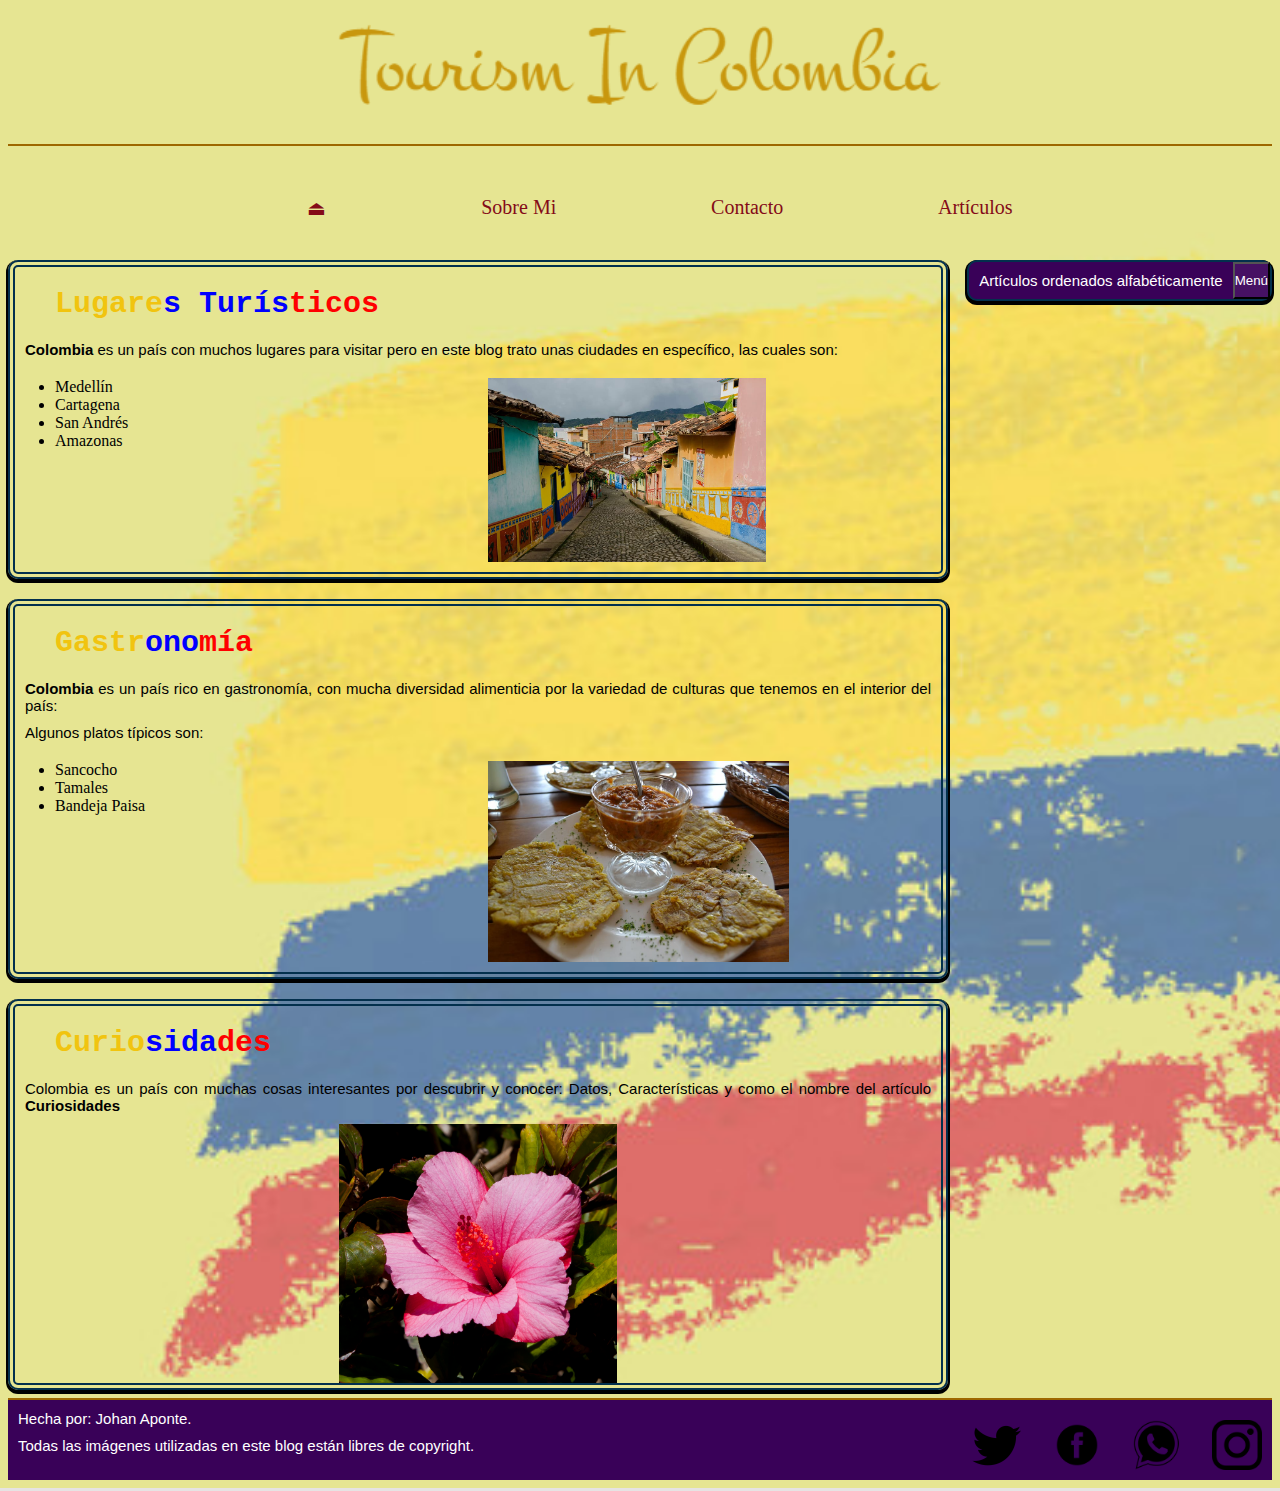
<file: index.html>
<!DOCTYPE html>
<html>
	<head>
		<meta charset="utf-8" />
		<link rel="icon" href="../IMG/colombia-g5a3bab6fe_1280.png">
		<title>TinC</title>
		<link rel="stylesheet" href="CSS/style.css"/>

		<link rel="preconnect" href="https://fonts.googleapis.com" />
		<link rel="preconnect" href="https://fonts.gstatic.com" crossorigin />
		<link href="https://fonts.googleapis.com/css2?family=Over+the+Rainbow&display=swap" rel="stylesheet" />
	</head>
	<body>

		<header  id="header">
			<a href="index.html"><img id="titulo" href="index.html" src="IMG/logo (1).png"></a>

			<hr>
			
		</header>

		<nav>
			<ul id="menu-horizontal">
				<li><a href="index.html">⏏</a></li>
				<li><a href="HTML/sobremi.html">Sobre Mi</a></li>
				<li><a href="HTML/contacto.html">Contacto</a></li>
				<li><a href="HTML/index.html#articulos">Artículos</a>
					<ul id="menu-vertical">
						<li><a href="HTML/art1.html"> Lugares Turísticos</a></li>
						<li><a href="HTML/art2.html">Gastronomía</a></li>
						<li><a href="HTML/art3.html">Curiosidades</a></li>
					</ul>
				</li>
			</ul>
		</nav>

		<main id="articulos">	
			<div class="flex">	
				<article id="resumen_art">
					<div class="container-resumen">
						<h1><a  class="enlace-resumen" href="HTML/art1.html"><span class="yellow">Lugare</span><span class="blue">s Turís</span>ticos</a></h1>
						<p><strong>Colombia</strong> es un país con muchos lugares para visitar pero en este blog trato unas ciudades en específico, las cuales son:</p>
						<div class="container3">
							<ul>
								<li>Medellín</li>
								<li>Cartagena</li>
								<li>San Andrés</li>
								<li>Amazonas</li>
							</ul>
							<img id="img-resumen" src="IMG/colombia-guatape-tourism-places-of-interest.jpg" alt="Imagen de una Calle colombiana">
						</div>
					</div>
					<div class="container-resumen">
						<h1><a class="enlace-resumen"href="HTML/art2.html"><span class="yellow">Gastr</span><span class="blue">ono</span>mía</a></h1>
						<p><strong>Colombia </strong>es un país rico en gastronomía, con mucha diversidad alimenticia por la variedad de culturas que tenemos en el interior del país: </p>
						<p>Algunos platos típicos son:</p>
						<div class="container3">
							<ul>
								<li>Sancocho</li>
								<li>Tamales</li>
								<li>Bandeja Paisa</li>
							</ul>
							<img id="img-resumen1" src="IMG/plantani-food-colombia-lemonade.jpg" alt="Imagen de Patacones">
						</div>
					</div>
					<div class="container-resumen">
						<h1><a class="enlace-resumen"href="HTML/art3.html"><span class="yellow">Curio</span><span class="blue">sida</span>des</a></h1>
						<p>Colombia es un país con muchas cosas interesantes por descubrir y conocer: Datos, Características y como el nombre del artículo <strong>Curiosidades</strong></p>
						<img id="img-resumen2"src="IMG/Cayena_(Hibiscus_rosa-sinensis),_jardín_del_molino,_Sierra_de_San_Felipe,_Setúbal,_Portugal,_2012-05-11,_DD_02.jpg">
					</div>
				</article>

				<article>	
					<div class="lateral">
						<div id="titulo-lat">
							<p id="titulo-lateral">Artículos ordenados alfabéticamente</p>
							<button><a href="#menu-desplegable">Menú</a></button>
						</div>

						<div id="menu-desplegable">
							<ol id="lista-lateral">
								<li><a href="HTML/art1.html#amazonas">Amazonas/Lugares Turísticos</a></li>
								<li><a href="HTML/art2.html#bandeja"> Bandeja Paisa/Gastronomía</a></li>
								<li><a href="HTML/art1.html#cartagena"> Cartagena/Lugares Turísticos</a></li>
								<li><a href="HTML/contacto.html">Contacto</a></li>
								<li><a href="HTML/art2.html">Gastronomía</a></li>
								<li><a href="HTML/art1.html">Lugares Turísticos</a></li>
								<li><a href="HTML/art1.html#medellin">Medellín/Lugares Turísticos</a></li>
								<li><a href="HTML/art1.html#sanandres">San Andrés/Lugares Turísticos</a></li>
								<li><a href="HTML/art2.html#sancocho">Sancocho/Gastronomía</a></li>
								<li><a href="HTML/sobremi.html">Sobre Mi</a></li>
								<li><a href="HTML/art2.html#tamal">Tamales</a></li>
							</ol>
						</div>
					</div>
				</article>
			</div>
		</main>

		<footer>
			<div class="footer">
			<hr>
			<div class="container-footer">
				<div>
					<p>Hecha por: Johan Aponte.</p>
					
					<p>Todas las imágenes utilizadas en este blog están libres de copyright.</p>
				</div>
				<div>
					<a href="https://www.instagram.com " target="_blank"><img  class="logos-redes" src="IMG/pngwing.com (1).png" alt="logo de Instagram"></a>
					<a href="https://web.whatsapp.com/" target="_blank"><img class="logos-redes" src="IMG/pngwing.com (2).png" alt="logo de Whatsapp"></a>
					<a href="https://www.facebook.com/facebook/?locale=es_LA" target="_blank"><img class="logos-redes" src="IMG/pngwing.com (3).png" alt="logo de Facebook"></a>
					<a href="https://twitter.com/explore?lang=es" target="_blank"><img  class="logos-redes" src="IMG/pngwing.com (4).png" alt="logo de Twitter"></a>
				</div>
			</div>
		</footer>
	</body>
</html>
</file>
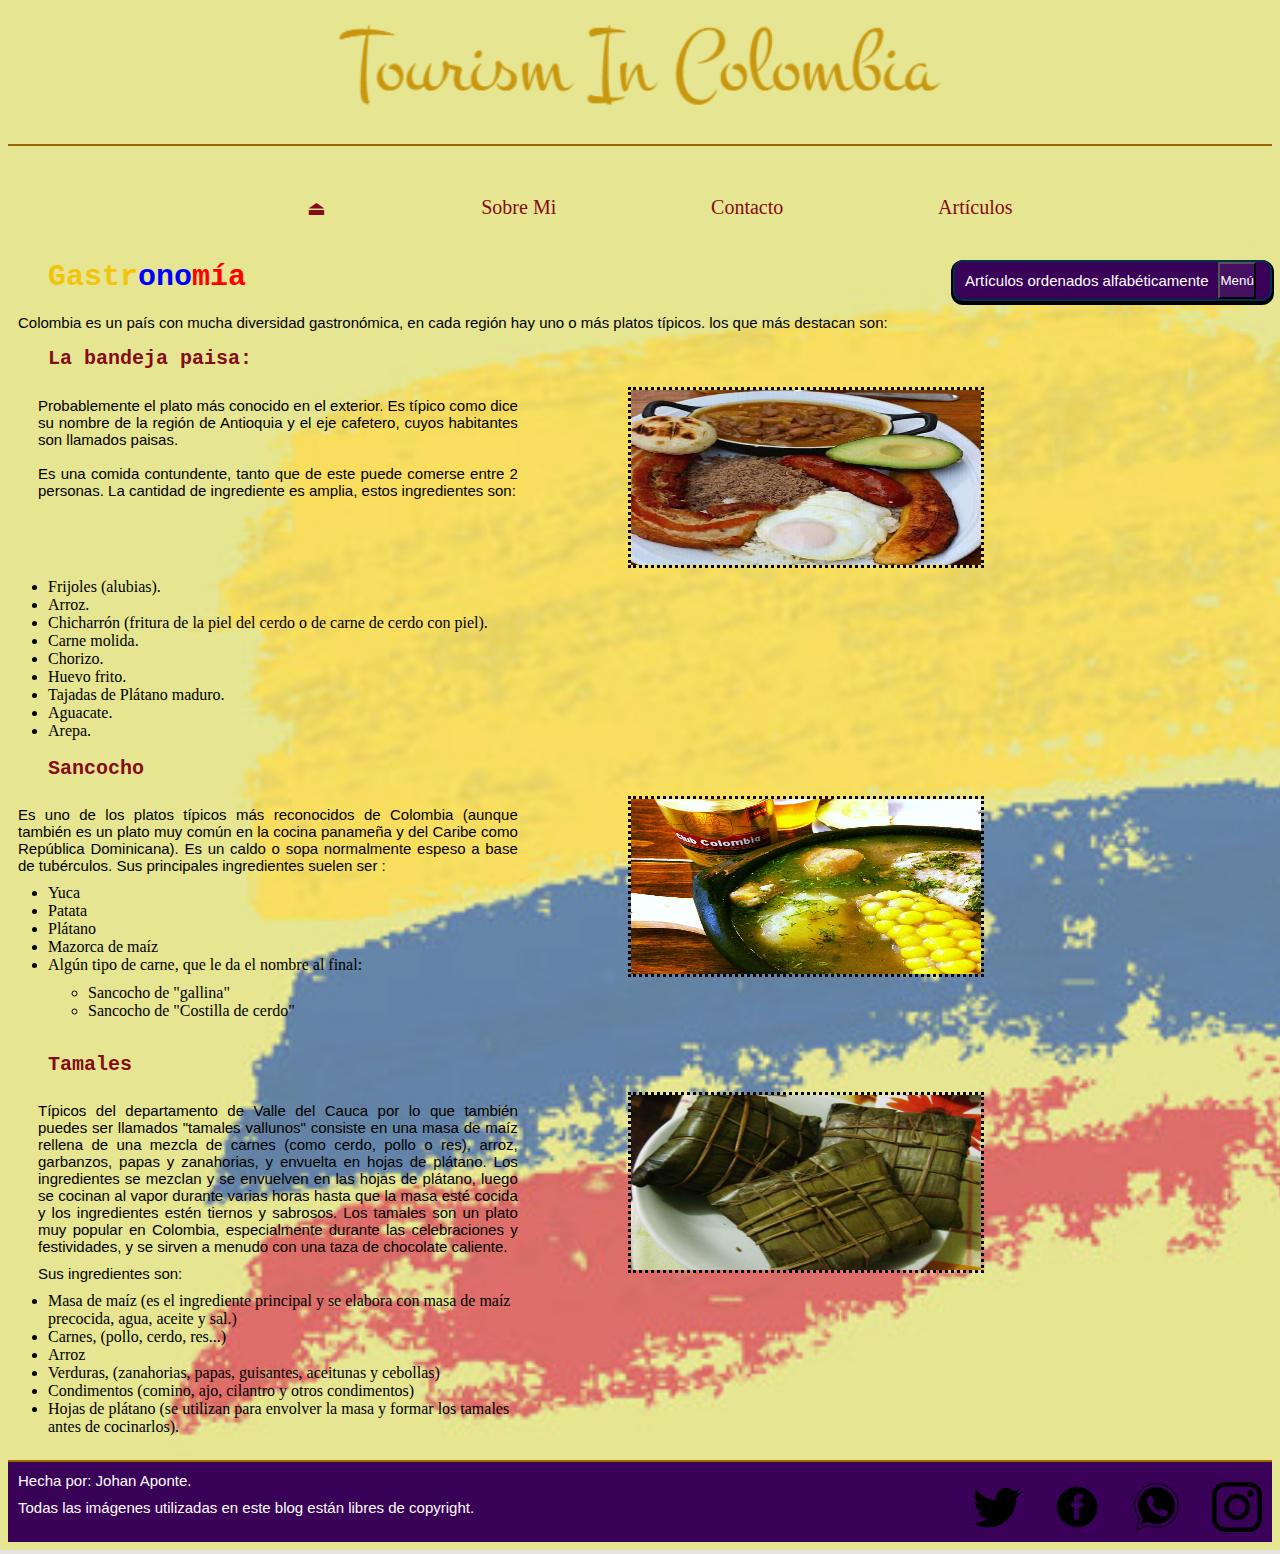
<file: HTML/art2.html>
<!DOCTYPE html>
<html>
	<head>
		<meta charset="utf-8" />
		<link rel="icon" href="../IMG/colombia-g5a3bab6fe_1280.png">
		<title>TinC</title>
		<link rel="stylesheet" href="../CSS/style.css" />

		<link rel="preconnect" href="https://fonts.googleapis.com" />
		<link rel="preconnect" href="https://fonts.gstatic.com" crossorigin />
		<link href="https://fonts.googleapis.com/css2?family=Over+the+Rainbow&display=swap" rel="stylesheet" />
	</head>
	<body>
		<header  id="header">	
			<a href="../index.html"><img id="titulo" href="../index.html" src="../IMG/logo (1).png"></a>

			<hr>
			
		</header>

		<nav>
			<ul id="menu-horizontal">
				<li><a href="../index.html">⏏</a></li>
				<li><a href="sobremi.html">Sobre Mi</a></li>
				<li><a href="contacto.html">Contacto</a></li>
				<li><a href="../index.html#articulos">Artículos</a>
					<ul id="menu-vertical">
						<li><a href="art1.html"> Lugares Turísticos</a></li>
						<li><a href="art2.html">Gastronomía</a></li>
						<li><a href="art3.html">Curiosidades</a></li>
					</ul>
				</li>
			</ul>
		</nav>

		<main>
			<div class="flex">
				<div class="principal">
					<h1><a class="enlace-resumen" href="art1.html"><span class="yellow">Gastr</span><span class="blue">ono</span>mía</a></h1>

					<p>
						Colombia es un país con mucha diversidad gastronómica, en cada región hay
						uno o más platos típicos. los que más destacan son:
					</p>

					<h2 id="bandeja">
						<a href="https://es.wikipedia.org/wiki/Bandeja_paisa" target="_blank">La bandeja paisa:</a>
					</h2>

					<div class="container">

						<p class="ali-p">
							Probablemente el plato más conocido en el exterior. Es típico como dice su
							nombre de la región de Antioquia y el eje cafetero, cuyos habitantes son
							llamados paisas.
							<br>
							<br>
							Es una comida contundente, tanto que de este puede comerse entre 2
							personas. La cantidad de ingrediente es amplia, estos ingredientes son:
						</p>

						<img class="img-city" src="../IMG/32158390698_477efd195c_z.jpg" alt="Imagen de La Bandeja Paisa" />

					</div>



					<ul>
						<li>Frijoles (alubias).</li>
						<li>Arroz.</li>
						<li>Chicharrón (fritura de la piel del cerdo o de carne de cerdo con piel).</li>
						<li>Carne molida.</li>
						<li>Chorizo.</li>
						<li>Huevo frito.</li>
						<li>Tajadas de Plátano maduro.</li>
						<li>Aguacate.</li>
						<li>Arepa.</li>
					</ul>

					<h2 id="sancocho">
						<a href="https://es.wikipedia.org/wiki/Sancocho" target="_blank">Sancocho</a>
					</h2>
					
					<div class="container">
						<div>
							<p>
								Es uno de los platos típicos más reconocidos de Colombia (aunque también es un plato muy común en la
								cocina panameña y del Caribe como República Dominicana). Es un caldo o sopa normalmente espeso a base de
								tubérculos. Sus principales ingredientes suelen ser :
							</p>

							<ul>
								<li>Yuca</li>
								<li>Patata</li>
								<li>Plátano</li>
								<li>Mazorca de maíz</li>
								<li>Algún tipo de carne, que le da el nombre al final:</li>
								<ul>
									<li>Sancocho de "gallina"</li>
									<li>Sancocho de "Costilla de cerdo"</li>
								</ul>
							</ul>
						</div>
						<img class="img-city" src="../IMG/8193628295_bf8718fd7b_z.jpg">
					</div>

					<h2 id="tamal">
						<a href="https://es.wikipedia.org/wiki/Tamal" target="_blank">Tamales</a>
					</h2>

					<div class="container">
						<div>
							<p class="ali-p">
								Típicos del departamento de Valle del Cauca por lo que también puedes ser llamados "tamales vallunos"
								consiste en una masa de maíz rellena de una mezcla de carnes (como cerdo, pollo o res), arroz, garbanzos,
								papas y zanahorias, y envuelta en hojas de plátano. Los ingredientes se mezclan y se envuelven en las hojas
								de plátano, luego se cocinan al vapor durante varias horas hasta que la masa esté cocida y los ingredientes
								estén tiernos y sabrosos. Los tamales son un plato muy popular en Colombia, especialmente durante
								las celebraciones y festividades, y se sirven a menudo con una taza de chocolate caliente.
							</p>
							<p class="ali-p">Sus ingredientes son:</p>

							<ul>
								<li>Masa de maíz (es el ingrediente principal y se elabora con masa de maíz precocida, agua, aceite y sal.)
								</li>
								<li>Carnes, (pollo, cerdo, res...)</li>
								<li>Arroz</li>
								<li>Verduras, (zanahorias, papas, guisantes, aceitunas y cebollas)</li>
								<li>Condimentos (comino, ajo, cilantro y otros condimentos)</li>
								<li>Hojas de plátano (se utilizan para envolver la masa y formar los tamales antes de cocinarlos).</li>
							</ul>
						</div>
						<img class="img-city" src="../IMG/Tamales_de_Lunahuaná.jpg">
					</div>
				</div>
				<div class="lateral1">
					<div id="titulo-lat">
						<p id="titulo-lateral">Artículos ordenados alfabéticamente</p>
						<button><a href="#menu-desplegable">Menú</a></button>
					</div>

					<div id="menu-desplegable">
						<ol id="lista-lateral">
							<li><a href="art1.html#amazonas">Amazonas/Lugares Turísticos</a></li>
							<li><a href="art2.html#bandeja"> Bandeja Paisa/Gastronomía</a></li>
							<li><a href="art1.html#cartagena"> Cartagena/Lugares Turísticos</a></li>
							<li><a href="contacto.html">Contacto</a></li>
							<li><a href="art3.html#Curiosidad">Curiosidades</a></li>
							<li><a href="art2.html">Gastronomía</a></li>
							<li><a href="art1.html">Lugares Turísticos</a></li>
							<li><a href="art1.html#medellin">Medellín/Lugares Turísticos</a></li>
							<li><a href="art1.html#sanandres">San Andrés/Lugares Turísticos</a></li>
							<li><a href="art2.html#sancocho">Sancocho/Gastronomía</a></li>
							<li><a href="sobremi">Sobre Mi</a></li>
							<li><a href="art2.html#tamal">Tamales</a></li>
						</ol>
					</div>
				</div>
			</div>
		</main>

		<footer>
			
			<div class="footer">
			<hr>
			<div class="container-footer">
				<div>
					<p>Hecha por: Johan Aponte.</p>
					
					<p>Todas las imágenes utilizadas en este blog están libres de copyright.</p>
				</div>
				<div>
					<a href="https://www.instagram.com " target="_blank"><img  class="logos-redes" src="../IMG/pngwing.com (1).png" alt="logo de Instagram"></a>
					<a href="https://web.whatsapp.com/" target="_blank"><img class="logos-redes" src="../IMG/pngwing.com (2).png" alt="logo de Whatsapp"></a>
					<a href="https://www.facebook.com/facebook/?locale=es_LA" target="_blank"><img class="logos-redes" src="../IMG/pngwing.com (3).png" alt="logo de Facebook"></a>
					<a href="https://twitter.com/explore?lang=es" target="_blank"><img  class="logos-redes" src="../IMG/pngwing.com (4).png" alt="logo de Twitter"></a>
				</div>
			</div>


		</footer>

	</body>
</html>
</file>
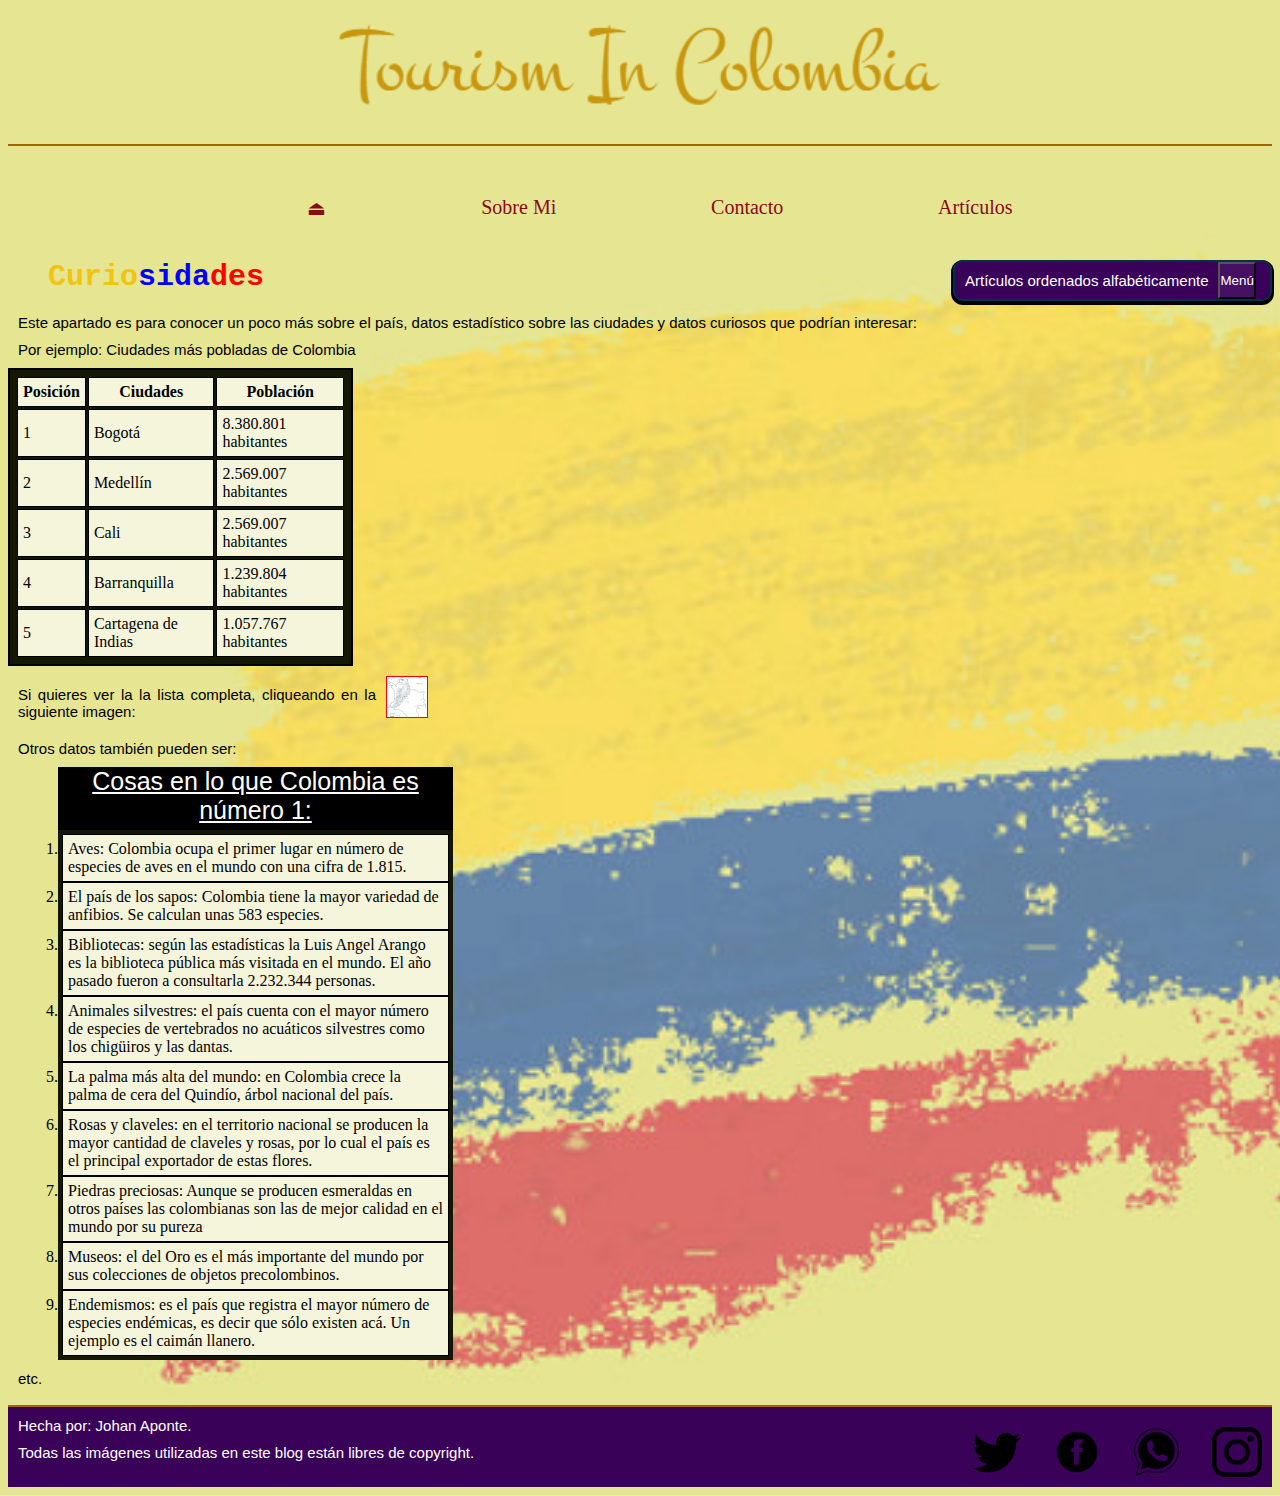
<file: HTML/art3.html>
<!DOCTYPE html>
<html>
	<head>
		<meta charset="utf-8" />
		<link rel="icon" href="../IMG/colombia-g5a3bab6fe_1280.png">
		<title>TinC</title>
		<link rel="stylesheet" href="../CSS/style.css" />

		<link rel="preconnect" href="https://fonts.googleapis.com" />
		<link rel="preconnect" href="https://fonts.gstatic.com" crossorigin />
		<link href="https://fonts.googleapis.com/css2?family=Over+the+Rainbow&display=swap" rel="stylesheet" />
	</head>
	<body>
		<header  id="header">	
			<a href="../index.html"><img id="titulo" href="../index.html" src="../IMG/logo (1).png"></a>

			<hr>
			
		</header>

		<nav>
			<ul id="menu-horizontal">
				<li><a href="../index.html">⏏</a></li>
				<li><a href="sobremi.html">Sobre Mi</a></li>
				<li><a href="contacto.html">Contacto</a></li>
				<li><a href="../index.html#articulos">Artículos</a>
					<ul id="menu-vertical">
						<li><a href="art1.html"> Lugares Turísticos</a></li>
						<li><a href="art2.html">Gastronomía</a></li>
						<li><a href="art3.html">Curiosidades</a></li>
					</ul>
				</li>
			</ul>
		</nav>

		<main>
			<div class="flex">
				<div class="principal">
					<h1 id="curiosidades"><a class="enlace-resumen" href="art1.html"><span class="yellow">Curio</span><span class="blue">sida</span>des</a></h1>
					
						<p> Este apartado es para conocer un poco más sobre el país, datos estadístico sobre las ciudades
							y datos curiosos que podrían interesar:
						</p>
						<p>Por ejemplo: Ciudades más pobladas de Colombia</p>
					<div id="tabla">	
						<table>
							<tr>
								<th>Posición</th>
								<th>Ciudades</th>
								<th>Población</th>
							</tr>
							<tr>
								<td>1</td>
								<td>Bogotá</td>
								<td>8.380.801 habitantes</td>
							</tr>
							<tr>
								<td>2</td>
								<td>Medellín</td>
								<td> 2.569.007 habitantes</td>
							</tr>
							<tr>
								<td>3</td>
								<td>Cali</td>
								<td> 2.569.007 habitantes</td>
							</tr>
							<tr>
								<td>4</td>
								<td>Barranquilla</td>
								<td>1.239.804 habitantes</td>
							</tr>
							<tr>
								<td>5</td>
								<td>Cartagena de Indias</td>
								<td>1.057.767 habitantes</td>
							</tr>
						</table>
					</div>
					<div id="click">	
						<p>
							Si quieres ver la la lista completa, cliqueando en la siguiente imagen:
						</p>
						
					<a href="https://libretilla.com/ciudades-mas-grandes-de-colombia-por-poblacion/" target="_blank"><img id="img-click"  src="../IMG/Figura-1-Territorio-colombiano-siglo-XX_Q320.jpg" alt="Imagen del mapa de Colombia" ></a>
					</div>

					<p> Otros datos también pueden ser:   </p>
					<div id="top">
						<p>Cosas en lo que Colombia es número 1:</p>
						<ol>
							<li>Aves: Colombia ocupa el primer lugar en número de especies de aves en el mundo con una cifra de 1.815.</li>
							<li>El país de los sapos: Colombia tiene la mayor variedad de anfibios. Se calculan unas 583 especies.</li>
							<li>Bibliotecas: según las estadísticas la Luis Angel Arango es la biblioteca pública más visitada en el mundo. El año pasado fueron a consultarla 2.232.344 personas.</li>
							<li>Animales silvestres: el país cuenta con el mayor número de especies de vertebrados no acuáticos silvestres como los chigüiros y las dantas.</li>
							<li>La palma más alta del mundo: en Colombia crece la palma de cera del Quindío, árbol nacional del país.</li>
							<li> Rosas y claveles: en el territorio nacional se producen la mayor cantidad de claveles y rosas, por lo cual el país es el principal exportador de estas flores.</li>
							<li> Piedras preciosas: Aunque se producen esmeraldas en otros países las colombianas son las de mejor calidad en el mundo por su pureza</li>
							<li>Museos: el del Oro es el más importante del mundo por sus colecciones de objetos precolombinos.</li>
							<li>Endemismos: es el país que registra el mayor número de especies endémicas, es decir que sólo existen acá. Un ejemplo es el caimán llanero.</li>
						</ol>
					</div>
					<p>etc.</p>
				</div>
				<div class="lateral1">
					<div id="titulo-lat">
						<p id="titulo-lateral">Artículos ordenados alfabéticamente</p>
						<button><a href="#menu-desplegable">Menú</a></button>
					</div>

					<div id="menu-desplegable">
						<ol id="lista-lateral">
							<li><a href="art1.html#amazonas">Amazonas/Lugares Turísticos</a></li>
							<li><a href="art2.html#bandeja"> Bandeja Paisa/Gastronomía</a></li>
							<li><a href="art1.html#cartagena"> Cartagena/Lugares Turísticos</a></li>
							<li><a href="contacto.html">Contacto</a></li>
							<li><a href="art3.html#Curiosidad">Curiosidades</a></li>
							<li><a href="art2.html">Gastronomía</a></li>
							<li><a href="art1.html">Lugares Turísticos</a></li>
							<li><a href="art1.html#medellin">Medellín/Lugares Turísticos</a></li>
							<li><a href="art1.html#sanandres">San Andrés/Lugares Turísticos</a></li>
							<li><a href="art2.html#sancocho">Sancocho/Gastronomía</a></li>
							<li><a href="sobremi.html">Sobre Mi</a></li>
							<li><a href="art2.html#tamal">Tamales</a></li>
						</ol>
					</div>
				</div>
			</div>
		</main>

		<footer>
			
			<div class="footer">
			<hr>
			<div class="container-footer">
				<div>
					<p>Hecha por: Johan Aponte.</p>
					
					<p>Todas las imágenes utilizadas en este blog están libres de copyright.</p>
				</div>
				<div>
					<a href="https://www.instagram.com " target="_blank"><img  class="logos-redes" src="../IMG/pngwing.com (1).png" alt="logo de Instagram"></a>
					<a href="https://web.whatsapp.com/" target="_blank"><img class="logos-redes" src="../IMG/pngwing.com (2).png" alt="logo de Whatsapp"></a>
					<a href="https://www.facebook.com/facebook/?locale=es_LA" target="_blank"><img class="logos-redes" src="../IMG/pngwing.com (3).png" alt="logo de Facebook"></a>
					<a href="https://twitter.com/explore?lang=es" target="_blank"><img  class="logos-redes" src="../IMG/pngwing.com (4).png" alt="logo de Twitter"></a>
				</div>
			</div>


		</footer>

	</body>
</html>
</file>
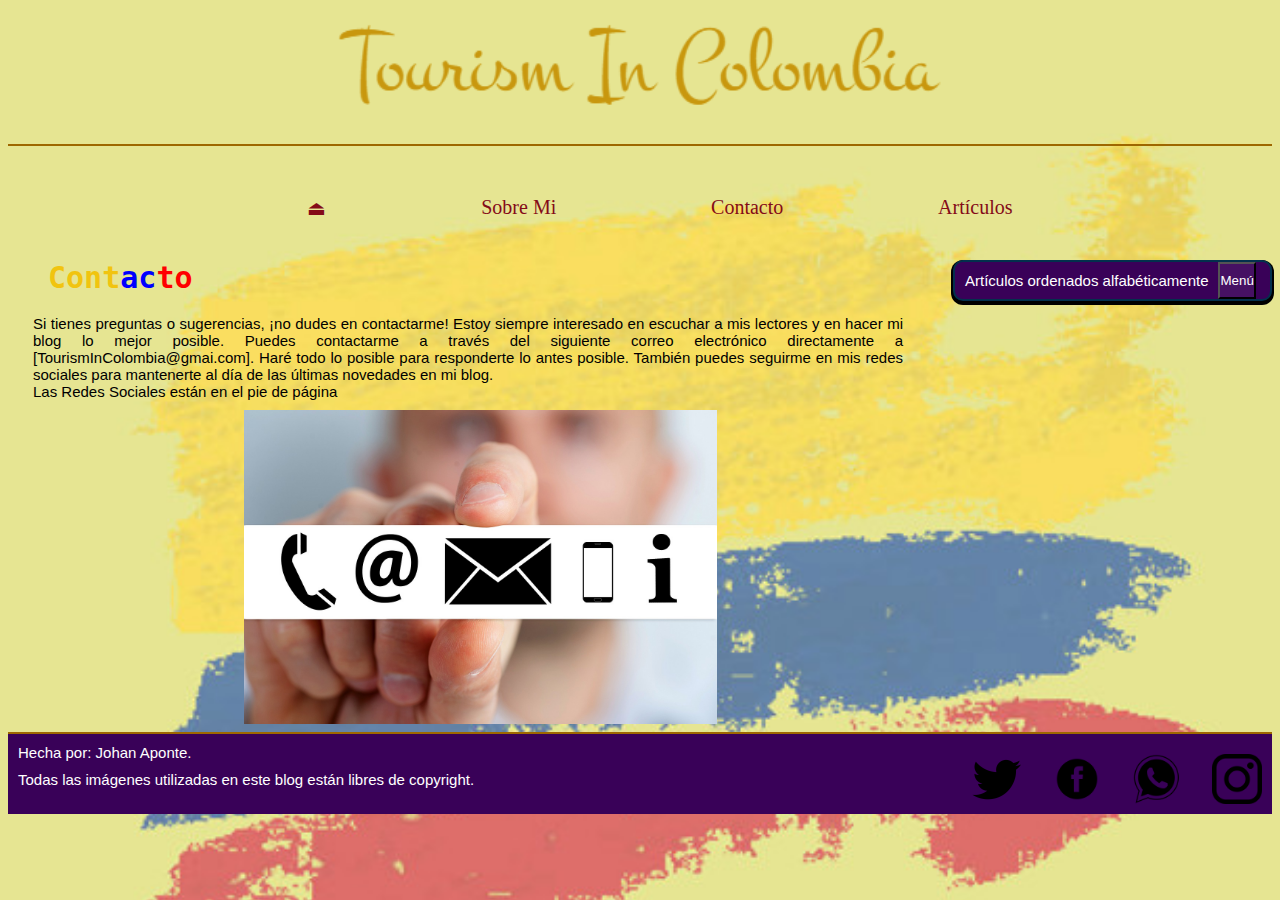
<file: HTML/contacto.html>
<!DOCTYPE html>
<html>
	<head>
		<meta charset="utf-8" />
		<link rel="icon" href="../IMG/colombia-g5a3bab6fe_1280.png">
		<title>TinC</title>
		<link rel="stylesheet" href="../CSS/style.css"/>

		<link rel="preconnect" href="https://fonts.googleapis.com" />
		<link rel="preconnect" href="https://fonts.gstatic.com" crossorigin />
		<link href="https://fonts.googleapis.com/css2?family=Over+the+Rainbow&display=swap" rel="stylesheet" />
	</head>
	<body>
		
		<header  id="header">	
			<a href="../index.html"><img id="titulo" href="../index.html" src="../IMG/logo (1).png"></a>

			<hr>
			
		</header>
		
		<nav>
			<ul id="menu-horizontal">
				<li><a href="../index.html">⏏</a></li>
				<li><a href="sobremi.html">Sobre Mi</a></li>
				<li><a href="contacto.html">Contacto</a></li>
				<li><a href="../index.html#articulos">Artículos</a>
					<ul id="menu-vertical">
						<li><a href="art1.html"> Lugares Turísticos</a></li>
						<li><a href="art2.html">Gastronomía</a></li>
						<li><a href="art3.html">Curiosidades</a></li>
					</ul>
				</li>
			</ul>
		</nav>

		<main>
			<div class="flex">
				<div class="principal">
					<h1><a class="enlace-resumen" href="contacto.html"><span class="yellow">Cont</span><span class="blue">ac</span>to</a></h1>
					<p id="contacto">Si tienes preguntas o sugerencias, ¡no dudes en contactarme! Estoy siempre interesado en escuchar a mis lectores y en hacer mi blog lo mejor posible.

						Puedes contactarme a través del siguiente correo electrónico directamente a [TourismInColombia@gmai.com]. Haré todo lo posible para responderte lo antes posible.
						
						También puedes seguirme en mis redes sociales para mantenerte al día de las últimas novedades en mi blog.<br>Las Redes Sociales están en el pie de página </p>
						
					<img id="img-contacto" src="../IMG/contact-6929779_1280.jpg">
				</div>
				<div class="lateral1">
					<div id="titulo-lat">
						<p id="titulo-lateral">Artículos ordenados alfabéticamente</p>
						<button><a href="#menu-desplegable">Menú</a></button>
					</div>

					<div id="menu-desplegable">
						<ol id="lista-lateral">
							<li><a href="art1.html#amazonas">Amazonas/Lugares Turísticos</a></li>
							<li><a href="art2.html#bandeja"> Bandeja Paisa/Gastronomía</a></li>
							<li><a href="art1.html#cartagena"> Cartagena/Lugares Turísticos</a></li>
							<li><a href="contacto.html">Contacto</a></li>
							<li><a href="art3.html#Curiosidad">Curiosidades</a></li>
							<li><a href="art2.html">Gastronomía</a></li>
							<li><a href="art1.html">Lugares Turísticos</a></li>
							<li><a href="art1.html#medellin">Medellín/Lugares Turísticos</a></li>
							<li><a href="art1.html#sanandres">San Andrés/Lugares Turísticos</a></li>
							<li><a href="art2.html#sancocho">Sancocho/Gastronomía</a></li>
							<li><a href="sobremi.html">Sobre Mi</a></li>
							<li><a href="art2.html#tamal">Tamales</a></li>
						</ol>
					</div>
				</div>
			</div>
		</main>
		
		<footer>
			
			<div class="footer">
			<hr>
			<div class="container-footer">
				<div>
					<p>Hecha por: Johan Aponte.</p>
					
					<p>Todas las imágenes utilizadas en este blog están libres de copyright.</p>
				</div>
				<div>
					<a href="https://www.instagram.com " target="_blank"><img  class="logos-redes" src="../IMG/pngwing.com (1).png" alt="logo de Instagram"></a>
					<a href="https://web.whatsapp.com/" target="_blank"><img class="logos-redes" src="../IMG/pngwing.com (2).png" alt="logo de Whatsapp"></a>
					<a href="https://www.facebook.com/facebook/?locale=es_LA" target="_blank"><img class="logos-redes" src="../IMG/pngwing.com (3).png" alt="logo de Facebook"></a>
					<a href="https://twitter.com/explore?lang=es" target="_blank"><img  class="logos-redes" src="../IMG/pngwing.com (4).png" alt="logo de Twitter"></a>
				</div>
			</div>


		</footer>

	</body>
</html>
</file>
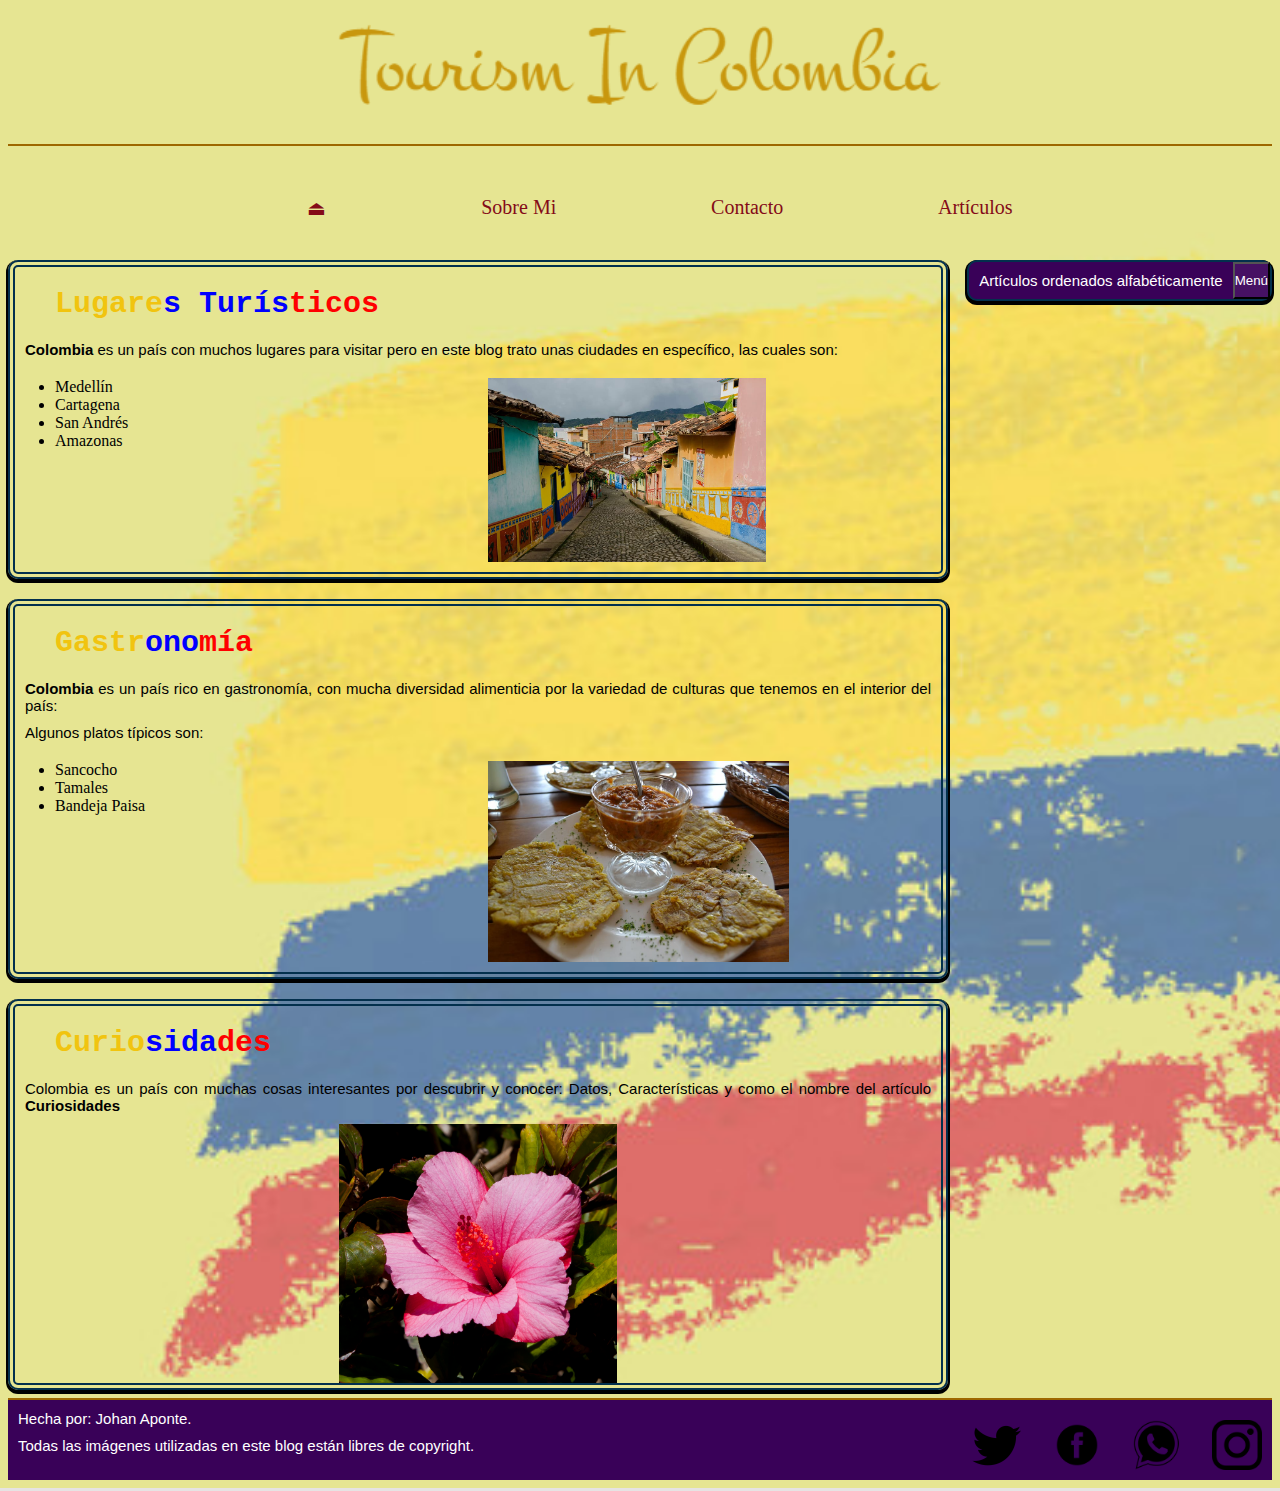
<file: HTML/inicial.html>
<!DOCTYPE html>
<html>
	<head>
		<meta charset="utf-8" />
		<link rel="icon" href="../IMG/colombia-g5a3bab6fe_1280.png">
		<title>TinC</title>
		<link rel="stylesheet" href="../CSS/style.css"/>

		<link rel="preconnect" href="https://fonts.googleapis.com" />
		<link rel="preconnect" href="https://fonts.gstatic.com" crossorigin />
		<link href="https://fonts.googleapis.com/css2?family=Over+the+Rainbow&display=swap" rel="stylesheet" />
	</head>
	<body>

		<header  id="header">
			<a href="inicial.html"><img id="titulo" href="inicial.html" src="../IMG/logo (1).png"></a>

			<hr>
			
		</header>

		<nav>
			<ul id="menu-horizontal">
				<li><a href="inicial.html">⏏</a></li>
				<li><a href="sobremi.html">Sobre Mi</a></li>
				<li><a href="contacto.html">Contacto</a></li>
				<li><a href="inicial.html#articulos">Artículos</a>
					<ul id="menu-vertical">
						<li><a href="art1.html"> Lugares Turísticos</a></li>
						<li><a href="art2.html">Gastronomía</a></li>
						<li><a href="art3.html">Curiosidades</a></li>
					</ul>
				</li>
			</ul>
		</nav>

		<main id="articulos">	
			<div class="flex">	
				<article id="resumen_art">
					<div class="container-resumen">
						<h1><a  class="enlace-resumen" href="art1.html"><span class="yellow">Lugare</span><span class="blue">s Turís</span>ticos</a></h1>
						<p><strong>Colombia</strong> es un país con muchos lugares para visitar pero en este blog trato unas ciudades en específico, las cuales son:</p>
						<div class="container3">
							<ul>
								<li>Medellín</li>
								<li>Cartagena</li>
								<li>San Andrés</li>
								<li>Amazonas</li>
							</ul>
							<img id="img-resumen" src="../IMG/colombia-guatape-tourism-places-of-interest.jpg" alt="Imagen de una Calle colombiana">
						</div>
					</div>
					<div class="container-resumen">
						<h1><a class="enlace-resumen"href="art2.html"><span class="yellow">Gastr</span><span class="blue">ono</span>mía</a></h1>
						<p><strong>Colombia </strong>es un país rico en gastronomía, con mucha diversidad alimenticia por la variedad de culturas que tenemos en el interior del país: </p>
						<p>Algunos platos típicos son:</p>
						<div class="container3">
							<ul>
								<li>Sancocho</li>
								<li>Tamales</li>
								<li>Bandeja Paisa</li>
							</ul>
							<img id="img-resumen1" src="../IMG/plantani-food-colombia-lemonade.jpg" alt="Imagen de Patacones">
						</div>
					</div>
					<div class="container-resumen">
						<h1><a class="enlace-resumen"href="art3.html"><span class="yellow">Curio</span><span class="blue">sida</span>des</a></h1>
						<p>Colombia es un país con muchas cosas interesantes por descubrir y conocer: Datos, Características y como el nombre del artículo <strong>Curiosidades</strong></p>
						<img id="img-resumen2"src="../IMG/Cayena_(Hibiscus_rosa-sinensis),_jardín_del_molino,_Sierra_de_San_Felipe,_Setúbal,_Portugal,_2012-05-11,_DD_02.jpg">
					</div>
				</article>

				<article>	
					<div class="lateral">
						<div id="titulo-lat">
							<p id="titulo-lateral">Artículos ordenados alfabéticamente</p>
							<button><a href="#menu-desplegable">Menú</a></button>
						</div>

						<div id="menu-desplegable">
							<ol id="lista-lateral">
								<li><a href="art1.html#amazonas">Amazonas/Lugares Turísticos</a></li>
								<li><a href="art2.html#bandeja"> Bandeja Paisa/Gastronomía</a></li>
								<li><a href="art1.html#cartagena"> Cartagena/Lugares Turísticos</a></li>
								<li><a href="contacto.html">Contacto</a></li>
								<li><a href="art2.html">Gastronomía</a></li>
								<li><a href="art1.html">Lugares Turísticos</a></li>
								<li><a href="art1.html#medellin">Medellín/Lugares Turísticos</a></li>
								<li><a href="art1.html#sanandres">San Andrés/Lugares Turísticos</a></li>
								<li><a href="art2.html#sancocho">Sancocho/Gastronomía</a></li>
								<li><a href="sobremi.html">Sobre Mi</a></li>
								<li><a href="art2.html#tamal">Tamales</a></li>
							</ol>
						</div>
					</div>
				</article>
			</div>
		</main>

		<footer>
			<div class="footer">
			<hr>
			<div class="container-footer">
				<div>
					<p>Hecha por: Johan Aponte.</p>
					
					<p>Todas las imágenes utilizadas en este blog están libres de copyright.</p>
				</div>
				<div>
					<a href="https://www.instagram.com " target="_blank"><img  class="logos-redes" src="../IMG/pngwing.com (1).png" alt="logo de Instagram"></a>
					<a href="https://web.whatsapp.com/" target="_blank"><img class="logos-redes" src="../IMG/pngwing.com (2).png" alt="logo de Whatsapp"></a>
					<a href="https://www.facebook.com/facebook/?locale=es_LA" target="_blank"><img class="logos-redes" src="../IMG/pngwing.com (3).png" alt="logo de Facebook"></a>
					<a href="https://twitter.com/explore?lang=es" target="_blank"><img  class="logos-redes" src="../IMG/pngwing.com (4).png" alt="logo de Twitter"></a>
				</div>
			</div>
		</footer>
	</body>
</html>
</file>
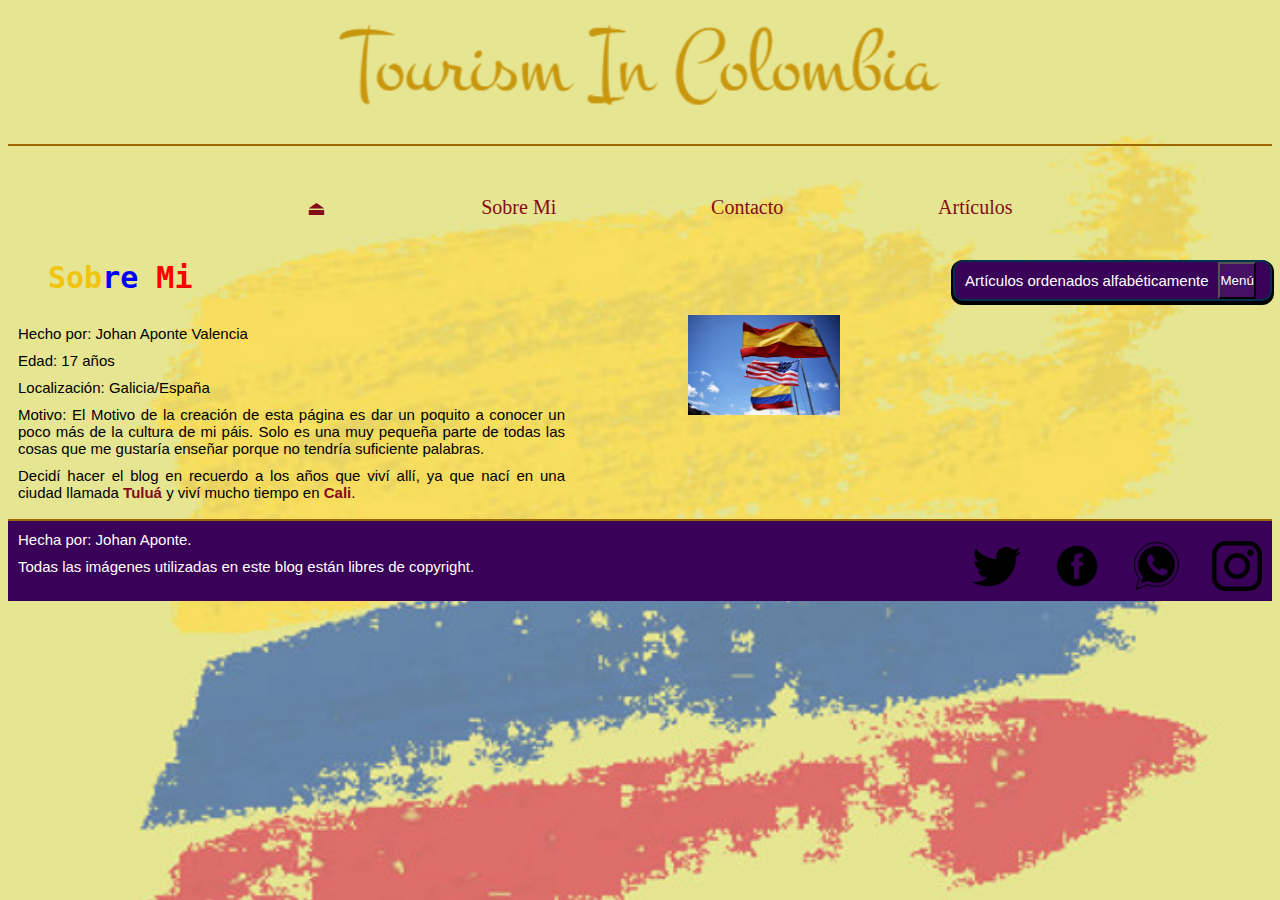
<file: HTML/sobremi.html>
<!DOCTYPE html>
<html>
	<head>
		<meta charset="utf-8" />
		<link rel="icon" href="../IMG/colombia-g5a3bab6fe_1280.png">
		<title>TinC</title>
		<link rel="stylesheet" href="../CSS/style.css"/>

		<link rel="preconnect" href="https://fonts.googleapis.com" />
		<link rel="preconnect" href="https://fonts.gstatic.com" crossorigin />
		<link href="https://fonts.googleapis.com/css2?family=Over+the+Rainbow&display=swap" rel="stylesheet" />
	</head>
	<body>
		
		<header  id="header">	
			<a href="../index.html"><img id="titulo" href="../index.html" src="../IMG/logo (1).png"></a>

			<hr>
			
		</header>

		<nav>
			<ul id="menu-horizontal">
				<li><a href="../index.html">⏏</a></li>
				<li><a href="sobremi.html">Sobre Mi</a></li>
				<li><a href="contacto.html">Contacto</a></li>
				<li><a href="../index.html#articulos">Artículos</a>
					<ul id="menu-vertical">
						<li><a href="art1.html"> Lugares Turísticos</a></li>
						<li><a href="art2.html">Gastronomía</a></li>
						<li><a href="art3.html">Curiosidades</a></li>
					</ul>
				</li>
			</ul>
		</nav>

		<main>
			<div class="flex">
				<div class="principal">
					<h1><a class="enlace-resumen" href="sobremi.html"><span class="yellow">Sob</span><span class="blue">re</span> Mi</a></h1>
					<div id="grid-sobremi">
					<div>
						<p>Hecho por: Johan Aponte Valencia</p>
						<p>Edad: 17 años</p>
						<p>Localización: Galicia/España</p>
						<p>Motivo: El Motivo de la creación de esta página es dar un poquito a conocer un poco más de la cultura de mi páis. Solo es una muy pequeña parte de todas las cosas que me gustaría enseñar porque no tendría suficiente palabras.</p>
						<p>Decidí hacer el blog en recuerdo  a los años que viví allí, ya que nací en una ciudad llamada <a href="https://es.wikipedia.org/wiki/Tulu%C3%A1" target="_blank"><strong>Tuluá</strong></a> y viví mucho tiempo en <a href="https://es.wikipedia.org/wiki/Cali" target="_blank"><strong>Cali</strong></a>.</p>
					</div>
					<div>
						<img id="img-sobremi" src="../IMG/colombia-4466798_1280.jpg">
					</div>
					</div>
				</div>
				<div class="lateral1">
					<div id="titulo-lat">
						<p id="titulo-lateral">Artículos ordenados alfabéticamente</p>
						<button><a href="#menu-desplegable">Menú</a></button>
					</div>

					<div id="menu-desplegable">
						<ol id="lista-lateral">
							<li><a href="art1.html#amazonas">Amazonas/Lugares Turísticos</a></li>
							<li><a href="art2.html#bandeja"> Bandeja Paisa/Gastronomía</a></li>
							<li><a href="art1.html#cartagena"> Cartagena/Lugares Turísticos</a></li>
							<li><a href="contacto.html">Contacto</a></li>
							<li><a href="art3.html#Curiosidad">Curiosidades</a></li>
							<li><a href="art2.html">Gastronomía</a></li>
							<li><a href="art1.html">Lugares Turísticos</a></li>
							<li><a href="art1.html#medellin">Medellín/Lugares Turísticos</a></li>
							<li><a href="art1.html#sanandres">San Andrés/Lugares Turísticos</a></li>
							<li><a href="art2.html#sancocho">Sancocho/Gastronomía</a></li>
							<li><a href="sobremi.html">Sobre Mi</a></li>
							<li><a href="art2.html#tamal">Tamales</a></li>
						</ol>
					</div>
				</div>
			</div>
		</main>

		<footer>
			
			<div class="footer">
			<hr>
			<div class="container-footer">
				<div>
					<p>Hecha por: Johan Aponte.</p>
					
					<p>Todas las imágenes utilizadas en este blog están libres de copyright.</p>
				</div>
				<div>
					<a href="https://www.instagram.com " target="_blank"><img  class="logos-redes" src="../IMG/pngwing.com (1).png" alt="logo de Instagram"></a>
					<a href="https://web.whatsapp.com/" target="_blank"><img class="logos-redes" src="../IMG/pngwing.com (2).png" alt="logo de Whatsapp"></a>
					<a href="https://www.facebook.com/facebook/?locale=es_LA" target="_blank"><img class="logos-redes" src="../IMG/pngwing.com (3).png" alt="logo de Facebook"></a>
					<a href="https://twitter.com/explore?lang=es" target="_blank"><img  class="logos-redes" src="../IMG/pngwing.com (4).png" alt="logo de Twitter"></a>
				</div>
			</div>


		</footer>

	</body>
</html>
</file>
<file: CSS/style.css>
* {
  padding:0;
}

h1 {
  margin-left: 40px ;
  color: red;
  font-size: 30px;
  font-family: monospace;
}

h2 {
  margin-left: 40px;
  font-family: monospace;
  font-size: 20px;
}

ul{
  margin-left:40px;
  margin-top:10px
}

body {
  background-color: rgb(230, 227, 227);
  background-image: url(../HTML/../IMG/istockphoto-1014082032-612x612.jpg);
  background-size: cover;
  
}

#titulo {
  display: block;
  margin:  auto;
  width: 50%;
}

.title {
  color: #c20a63;
  font-size: 60px;
  font-family: "Over the Rainbow", cursive;
  text-align: center;
  text-shadow: 5px 5px 5px #03304d;
}

.indice {
  display:block;
  color: #840b18;
  font-size: 30px;
  margin-left: 40px;
  margin-top: 39px;
}

.pie {
  font-size: 10px;
}

/*
#bloque_indice {
  border-width: 7px;
  border-style: double;
  border-color: #03304d;
  border-radius: 7px;
  */



.blue {
  margin-left: 0;
  color: blue;
}

.yellow {
  margin-left: 0;
  color: #f1c40f;
}

p {
  margin-left: 30px;
  font-family: sans-serif;
  /*margin-right: 600px;*/
  text-align: justify;
  font-size: 15px;
  margin-bottom: 1px;
}

.img-city {
  display: block;
  border-style: dotted;
  width: 350px;
  height: 175px;
  margin-left: 100px;
  max-width: 100%;
}

#video {
  float: right;
  width: 400px;
  height: 200px;
}

.ali-p {
  margin-bottom: 10px;
  font-family: sans-serif;
  margin-left: 30px;
  margin-right: 10px;
  text-align: justify;
  font-size: 15px;
}

a {
  color: #840b18;
  text-decoration: none;
}

/**
#san {
  width: 30%;
  float: right;
  margin-left: 200 px;
}**/

.img-list {
  width: 150px;
}

.container {
  display: grid;
  grid-template-columns: 55% 45%;
}

/*
.li_1 {
  margin-right: 10x;
  border-left: 2px solid black;
  display: inline;
  padding: auto;
  text-align: center;
}*/

/* Menú Desplegable */

#menu{
  border-color: #03304d;
  border-width: 7px;
  border-style: double;
  border-radius: 10px;
  box-shadow: 0px 2px 0px 2px black;
  margin: auto;
}

nav {
  max-width:900px;
  margin: auto;
  margin-top: 50px;
  font-size: 20px;
  margin-top:50px;

}

#menu-horizontal{
  margin-top: 5px;
  list-style: none;
  display: flex;
  justify-content: space-around;
}

#menu-horizontal  li  a{
  display:block;
}

#menu-horizontal  li:hover{
  background-color: rgba(206, 2, 2, 0.192);

}

#menu-vertical{
  margin-top:0px;
  margin-left:0;
  position: absolute;
  display: none;
  list-style: none;
  width: 200px;
  background-color: rgba(0, 0, 0, 0.5);
}

#menu-horizontal li:hover #menu-vertical{
  display: block;
  padding: 0px;
}

#menu-vertical li:hover {
  background-color: black;

}

#menu-vertical li a{
  font-weight: normal;
  margin-left: 5px;
  display: block;
  color: white;
  padding: 15 15 15 20;
}

#menu-vertical li { 
  padding: 0px;
  border-style: solid;
  border-color: rgba(255, 255, 255, 0.486);
  border-radius: 2px;
  -webkit-border-radius: 2px;
  -moz-border-radius: 2px;
  -ms-border-radius: 2px;
  -o-border-radius: 2px;
  border-left: none;
  border-right: none;
  border-top: none;
}

/**/

hr{
  border: none ;
  background-color:  #9e6700;
  height:  2px;
  box-shadow: 0px 1px 2px #0000;
  margin-bottom: 0px;
}

table {
  padding: 5px;
  background-color: rgb(20, 23, 1);
  margin: auto;
  border: 2px solid black;
  margin-bottom:  10px;
}

#tabla {
  margin-right: 600px;
}

td,th { 
  background-color: beige;
  padding:5px;
  border:1px solid black;
} 

#img-click{
  width:40px;
  max-width: 40% ;
  border: 1px solid red;
}

#click {
  display: grid;
  grid-template-columns: 40% 60%;
}

#top {
  
  margin-left: 50px;
  margin-right: 500px;
  background-color: black;
  
}

#top ol {
  padding: 4px;
  background-color: rgb(20, 23, 1);
  margin: auto;
  margin-bottom:  10px;
}

#top li {
  background-color: beige;
  padding:5px;
  border:1px solid black;
}

#top p {
  text-align: center; 
  color: white;
  font-size: 25px;
  text-shadow:2px 2px 2px 2px burlywood;
  margin-bottom: 5px;
  text-decoration:underline;
}

.footer {
  background-color: #390158;
  color: white;
}

.container3 {
  display: grid;
  grid-template-columns: 50% 50%;

}

#img-resumen {
  width: 60%;
}

.container-resumen {
  margin-top:20px;
  margin-right:2% ;
  border-color: #03304d;
  border-width: 7px;
  border-style: double;
  border-radius: 10px;
  box-shadow: 0px 2px 0px 2px black;
}

.container-resumen img,p{
  margin: 10px;
}

.flex{
  display: flex;
  flex-direction: row;
}

.lateral {
  background-color:#390158;
  border-color: #03304d;
  border-width: 2px;
  border-style: solid;
  border-radius: 10px;
  box-shadow: 0px 2px 0px 2px black;
  margin: auto;
  margin-top: 20px;
  color:white;
  flex:1;
}

#resumen_art{
  flex:3;
}

#titulo-lateral{
  font-weight: normal;
  font-size:15px;

}

#lista-lateral{
  margin-left:30px;
}

#lista-lateral li {
  padding-bottom: 10px;
}

#lista-lateral li a {
  color: white;
}

#header {
  display:block;
}

/* Menú desplegable con botón*/

#menu-desplegable {
  display: none;
}

#menu-desplegable:target {
  display: block;
}

button {
  display:block;
  background-color: #ffffff11;
  color:white;
}

button a{
  color:inherit;
}

#menu-desplegable li {
  margin: 10px 0;
  color:white;
}

#menu-desplegable li a{
  color: inherit;
}

#titulo-lat {
  display: flex;
  flex-direction: row;
}

.enlace-resumen{
  color:inherit;
    
}

.enlace-resumen:hover {

  display:block;
  text-shadow: 0 0 10px #fff, 0 0 20px #fff, 0 0 30px #fff, 0 0 40px #fc0d05, 0 0 70px #fc0d05, 0 0 80px #fc0d05, 0 0 100px #fc0d05, 0 0 150px #fc0d05;	

}

#img-resumen1{
  display:block;
  width: 65%;
}

#img-resumen2{
  display: block;
  margin:  auto;
  width: 30%;
}   

.lateral1{
  background-color:#390158;
  border-color: #03304d;
  border-width: 2px;
  border-style: solid;
  border-radius: 10px;
  box-shadow: 0px 2px 0px 2px black;
  margin: auto;
  margin-top: 20px;
  color:white;
  flex:1;
}

.principal{
  flex: 3;
}

#img-sobremi{
  width:40%;
  margin:auto;
  display:block; 
}

#grid-sobremi{
  display: grid;
  grid-template-columns: 60% 40%
}

.logos-redes{
  margin-top:10px;
  margin-left:10px;
  padding:10px;
  width:50px;
  display:float;
  float:right;
}

.container-footer{
  display:grid;
  grid-template-columns:50% 50%;
}

#contacto{
  margin-left:25px;
  margin-right:50px;
}

#img-contacto{
  width:50%;
  display: block;
  margin:auto;
}
</file>
